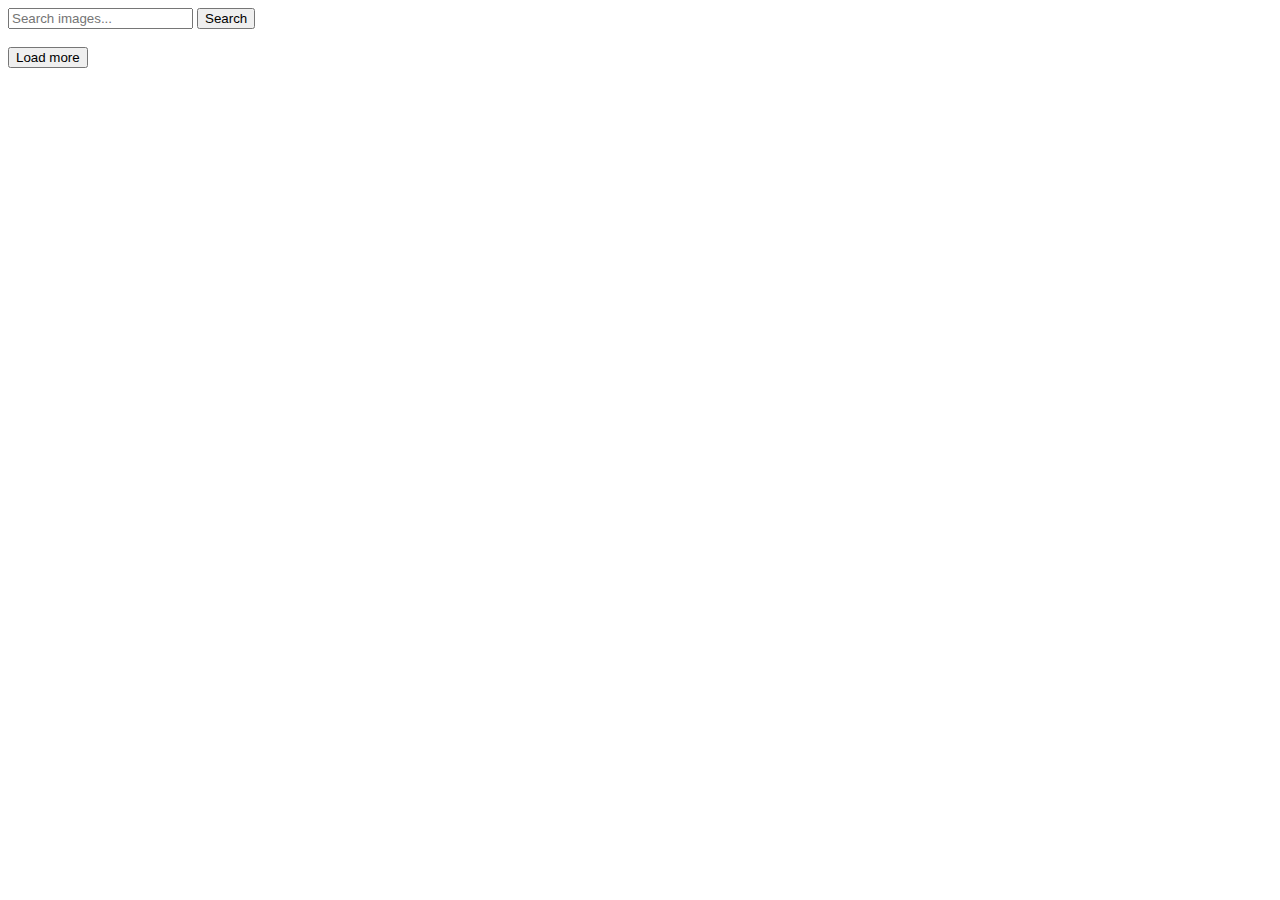
<file: src/index.html>
<!DOCTYPE html>
<html lang="en">
<head>
    <meta charset="UTF-8">
    <meta name="viewport" content="width=device-width, initial-scale=1.0">
    <title>HW 12</title>
    <link rel="stylesheet" href="./css/styles.css">
</head>
<body>
    <form>
        <input type="text" placeholder="Search images...">
        <button type="submit">Search</button>
    </form>

    <!-- <p class="loader ">Loading images, please wait...</p> -->
    
    <div id="imageResults" class="gallery"></div>
    <div class="loader-container"><span class="loader hidden"></span></div>
    <div>
        <button type="button" class="hidden">
            <span>Load more</span>
        </button>
    </div>
    <script src="./main.js" type="module"></script>
</body>
</html>
</file>
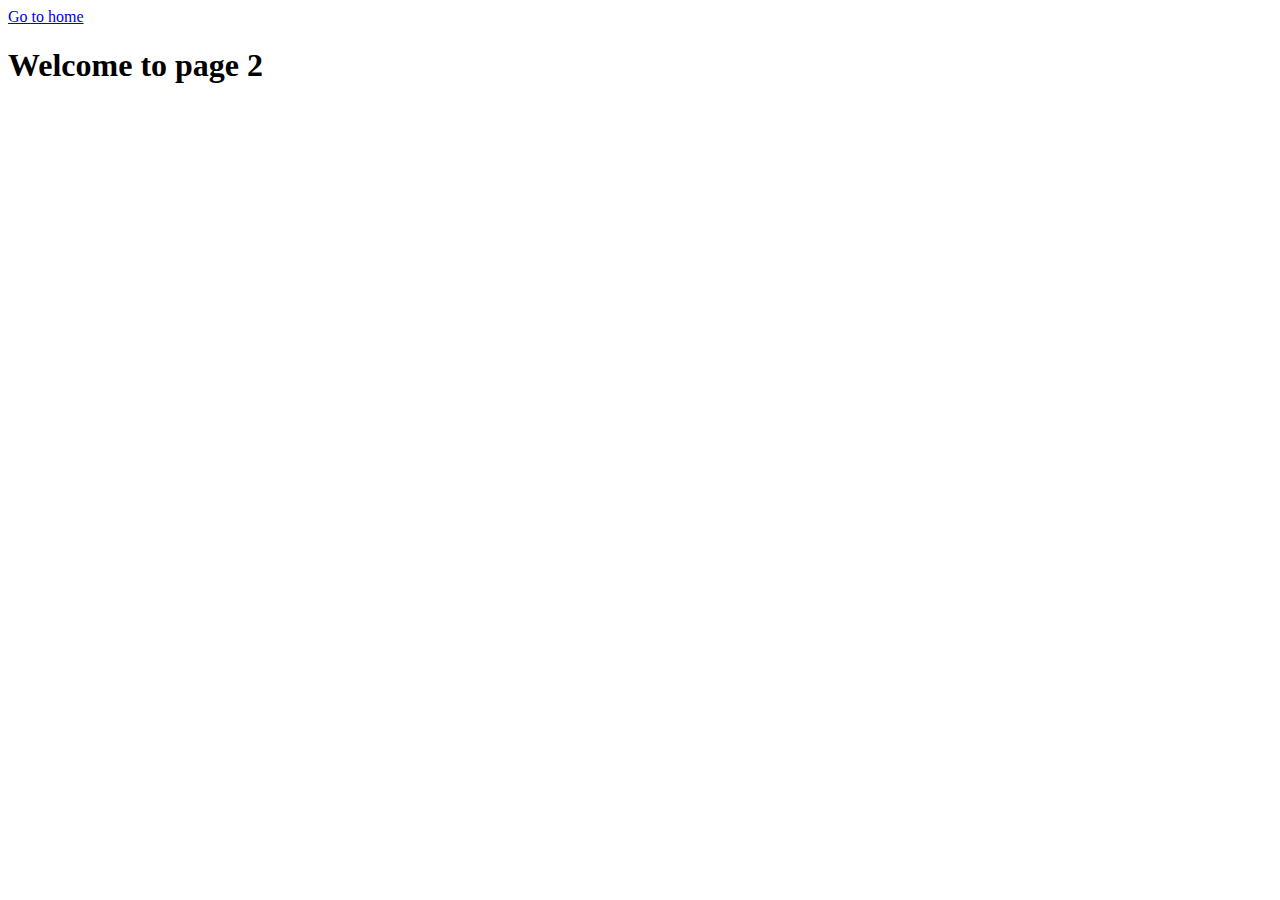
<file: page-2.html>
<!DOCTYPE html>
<html lang="en">
  <head>
    <meta charset="UTF-8" />
    <meta http-equiv="X-UA-Compatible" content="IE=edge" />
    <meta name="viewport" content="width=device-width, initial-scale=1.0" />
    <title>Page 2</title>
  </head>
  <body>
    <section>
      <a href="./index.html">Go to home</a>
      <h1>Welcome to page 2</h1>
    </section>
  </body>
</html>
</file>
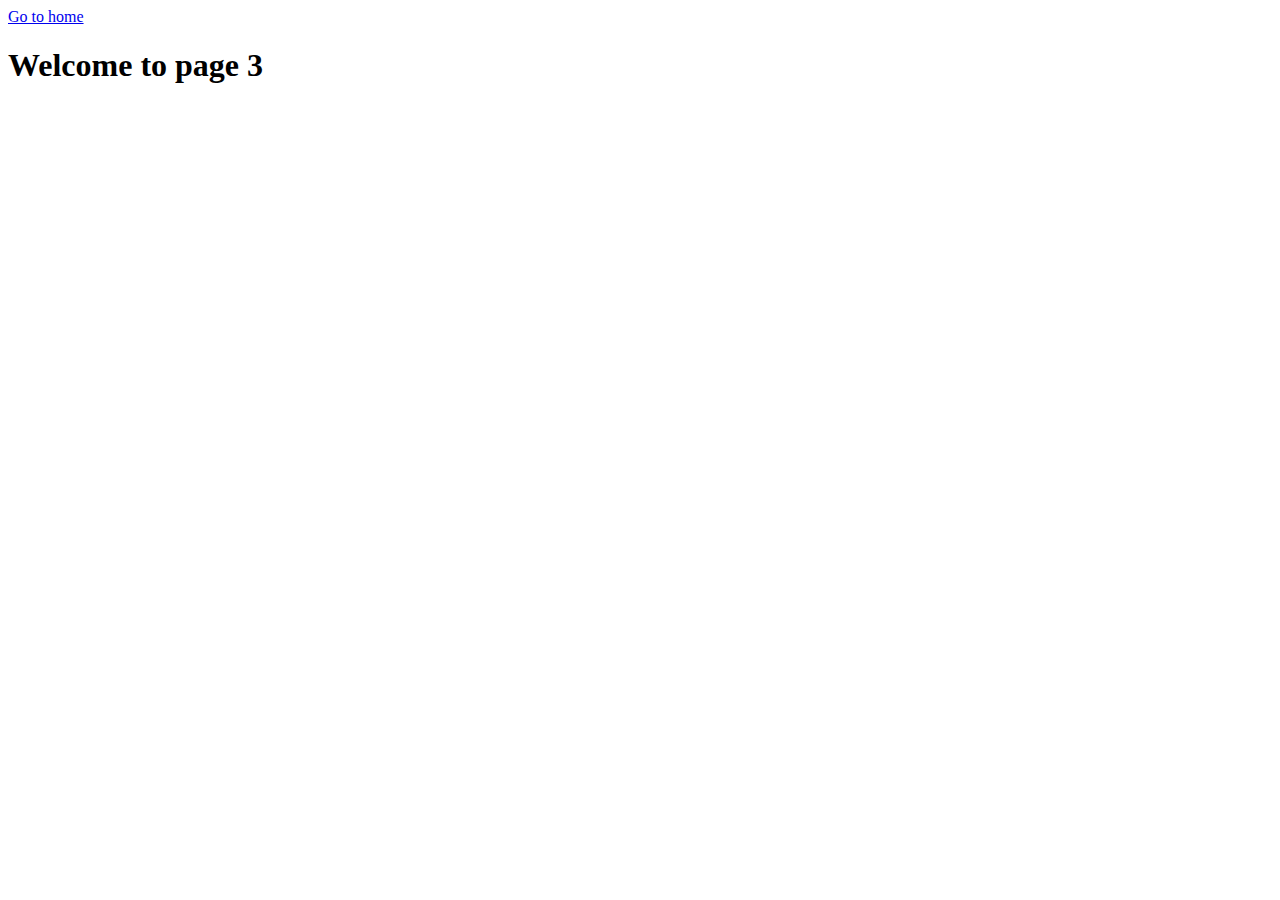
<file: page-3.html>
<!DOCTYPE html>
<html lang="en">
  <head>
    <meta charset="UTF-8" />
    <meta http-equiv="X-UA-Compatible" content="IE=edge" />
    <meta name="viewport" content="width=device-width, initial-scale=1.0" />
    <title>Page 3</title>
  </head>
  <body>
    <section>
      <a href="./index.html">Go to home</a>
      <h1>Welcome to page 3</h1>
    </section>
  </body>
</html>
</file>
<file: src/css/styles.css>
.container {
   margin: 0 156px;
  }
  .form-el {
    
    display: flex;
      flex-direction: row;
      gap: 8px;
      max-width: 370px;
      margin: 0 auto 32px auto;
  }
  .img-list {
  display: flex;
    flex-direction: row;
    flex-wrap: wrap;
    gap: 20px;
    max-width: 1128px;
  } 
  .list-el {
    display: flex;
    max-width: 360px;
    max-height: 200px;
    flex-wrap: wrap;
    width: calc((100% - 24px * 2) / 3);
    border: 1px solid #808080;;
  }
  .img-list li a {
    display: block;
    overflow: hidden;
    height: 150px;
  }
  .img-list li .content .item {
    width: calc((100% - 84px) / 4);
    text-align: center;
  }
  .content {
   
        display: flex;
          flex-direction: row;
          flex-wrap: wrap;
          gap: 25px;
          justify-content: space-between;
          padding: 4px 15px;
          color: #2e2f42;
          font-size: 12px;
          font-family: 'Montserrat', sans-serif;
          letter-spacing: 0.04em;
  }
  .input-search {
    border-radius: 4px;
      width: 272px;
      height: 40px;
      border: 1px solid #808080;
  }
  .input-search:hover {
    border: 1px solid #000;
      border-radius: 4px;
      width: 272px;
      height: 40px;
   }
  .input-search::placeholder {
  font-family: "Montserrat", sans-serif;
    font-weight: 400;
    font-size: 16px;
    line-height: 1.5;
    letter-spacing: 0.04em;
    color: #808080;
    padding-left: 16px;
  }
  .btn-search {
    font-family: "Montserrat", sans-serif;
      font-weight: 500;
      font-size: 16px;
      line-height: 1.5;
      letter-spacing: 0.04em;
      color: #fff;
      border-radius: 8px;
        padding: 8px 16px;
        width: 91px;
        height: 40px;
        background-color:#4e75ff;
        border: none;
  }
  .btn-search:hover {
    background-color: #6c8cff;;
  }
  /* --------------------------------------------------------------------- */
  .visually-hidden {
    position: absolute;
    width: 1px;
    height: 1px;
    margin: -1px;
    border: 0;
    padding: 0;
  
    white-space: nowrap;
    clip-path: inset(100%);
    clip: rect(0 0 0 0);
    overflow: hidden;
  }
 
 
 .loader {
   font-size: 48px;
   display: inline-block;
   font-family: Arial, Helvetica, sans-serif;
   font-weight: bold;
   color: #FFF;
   letter-spacing: 2px;
   position: relative;
   box-sizing: border-box;
 }
 .loader::after {
   content: 'Loading';
   position: absolute;
   left: 0;
   top: 0;
   color: #263238;
   text-shadow: 0 0 2px #FFF, 0 0 1px #FFF, 0 0 1px #FFF;
   width: 100%;
   height: 100%;
   overflow: hidden;
   box-sizing: border-box;
   animation: animloader 6s linear infinite;
 }
 
 @keyframes animloader {
   0% {
     height: 100%;
   }
   100% {
     height: 0%;
   }
 }
</file>
